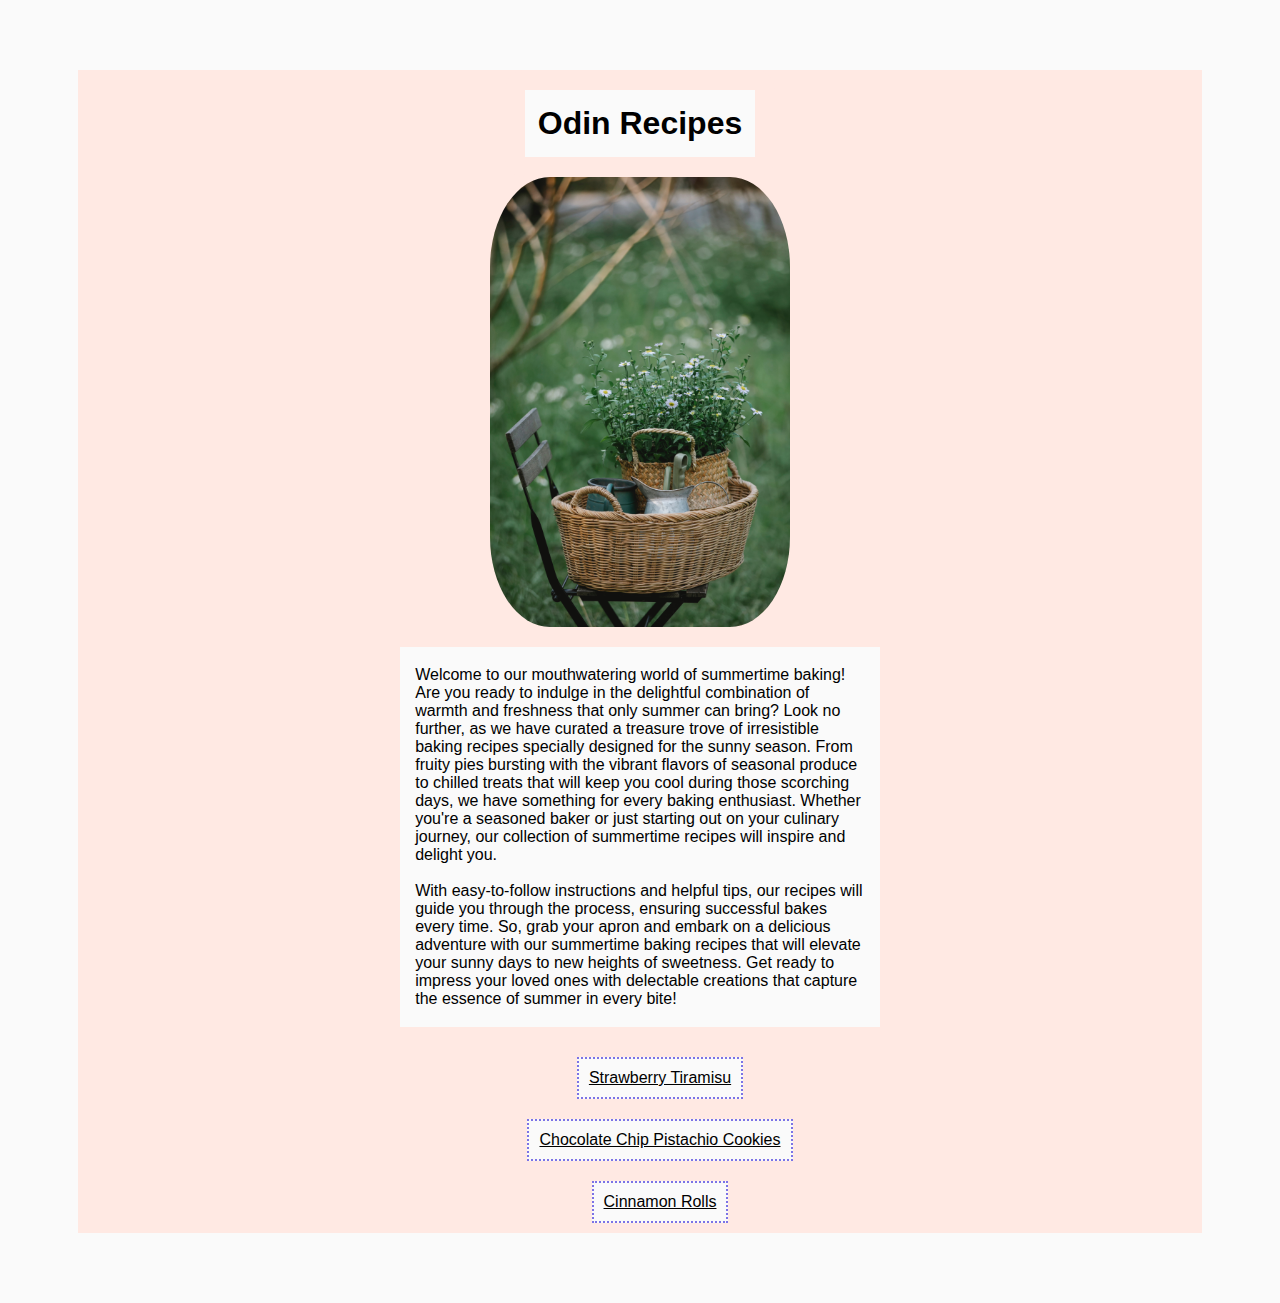
<file: index.html>
<!DOCTYPE html>
<html lang="en">
  <head>
    <meta charset="utf-8" />
    <title>Odin Recipes</title>
    <link rel="stylesheet" href="css/style.css" />
  </head>
  <body>
    <div class="content">
      <h1 class="title">Odin Recipes</h1>
      <img class="image" src="./img/summertime.jpg" alt="summertime vibes" />
      <div class="description">
        <p>
          Welcome to our mouthwatering world of summertime baking! Are you ready
          to indulge in the delightful combination of warmth and freshness that
          only summer can bring? Look no further, as we have curated a treasure
          trove of irresistible baking recipes specially designed for the sunny
          season. From fruity pies bursting with the vibrant flavors of seasonal
          produce to chilled treats that will keep you cool during those
          scorching days, we have something for every baking enthusiast. Whether
          you're a seasoned baker or just starting out on your culinary journey,
          our collection of summertime recipes will inspire and delight you.
          <br />
          <br />
          With easy-to-follow instructions and helpful tips, our recipes will
          guide you through the process, ensuring successful bakes every time.
          So, grab your apron and embark on a delicious adventure with our
          summertime baking recipes that will elevate your sunny days to new
          heights of sweetness. Get ready to impress your loved ones with
          delectable creations that capture the essence of summer in every bite!
        </p>
      </div>
      <div class="list">
        <ul>
          <li>
            <a href="recipes/strawberry-tiramisu.html">Strawberry Tiramisu</a>
          </li>
          <li>
            <a href="recipes/chocolate-chip-pistachio-cookie.html"
              >Chocolate Chip Pistachio Cookies</a
            >
          </li>
          <li>
            <a href="recipes/cinnamon-rolls.html">Cinnamon Rolls</a>
          </li>
        </ul>
      </div>
    </div>
  </body>
</html>
</file>
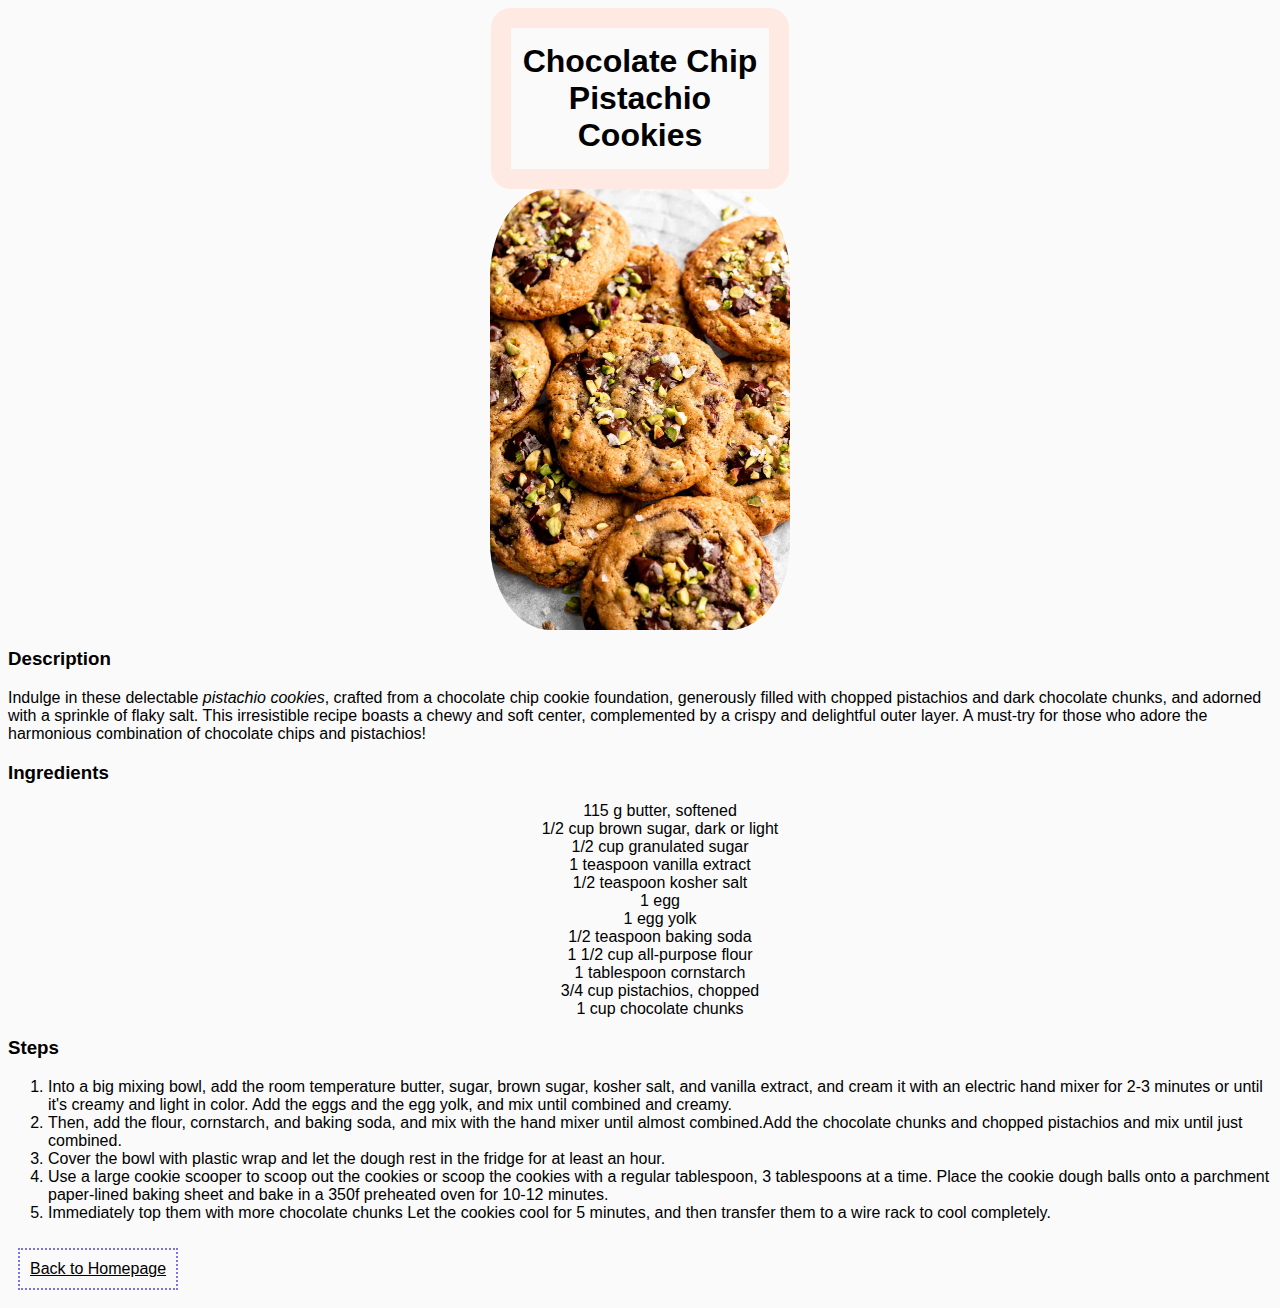
<file: recipes/chocolate-chip-pistachio-cookie.html>
<!DOCTYPE html>
<html lang="en">
  <head>
    <meta charset="utf-8" />
    <title>Chocolate Chip Pistachio Cookies</title>
    <link rel="stylesheet" href="../css/style.css" />
  </head>
  <body>
    <h1 class="title">Chocolate Chip Pistachio Cookies</h1>
    <img
      class="image"
      src="../img/chocolate-chip-pistachio-cookie.jpeg"
      alt="Delicious Chocolate Chip Pistachio Cookies"
    />
    <h3>Description</h3>
    <p>
      Indulge in these delectable <em>pistachio cookies</em>, crafted from a
      chocolate chip cookie foundation, generously filled with chopped
      pistachios and dark chocolate chunks, and adorned with a sprinkle of flaky
      salt. This irresistible recipe boasts a chewy and soft center,
      complemented by a crispy and delightful outer layer. A must-try for those
      who adore the harmonious combination of chocolate chips and pistachios!
    </p>
    <h3>Ingredients</h3>
    <ul>
      <li>115 g butter, softened</li>
      <li>1/2 cup brown sugar, dark or light</li>
      <li>1/2 cup granulated sugar</li>
      <li>1 teaspoon vanilla extract</li>
      <li>1/2 teaspoon kosher salt</li>
      <li>1 egg</li>
      <li>1 egg yolk</li>
      <li>1/2 teaspoon baking soda</li>
      <li>1 1/2 cup all-purpose flour</li>
      <li>1 tablespoon cornstarch</li>
      <li>3/4 cup pistachios, chopped</li>
      <li>1 cup chocolate chunks</li>
    </ul>
    <h3>Steps</h3>
    <ol>
      <li>
        Into a big mixing bowl, add the room temperature butter, sugar, brown
        sugar, kosher salt, and vanilla extract, and cream it with an electric
        hand mixer for 2-3 minutes or until it's creamy and light in color. Add
        the eggs and the egg yolk, and mix until combined and creamy.
      </li>
      <li>
        Then, add the flour, cornstarch, and baking soda, and mix with the hand
        mixer until almost combined.Add the chocolate chunks and chopped
        pistachios and mix until just combined.
      </li>
      <li>
        Cover the bowl with plastic wrap and let the dough rest in the fridge
        for at least an hour.
      </li>
      <li>
        Use a large cookie scooper to scoop out the cookies or scoop the cookies
        with a regular tablespoon, 3 tablespoons at a time. Place the cookie
        dough balls onto a parchment paper-lined baking sheet and bake in a 350f
        preheated oven for 10-12 minutes.
      </li>
      <li>
        Immediately top them with more chocolate chunks Let the cookies cool for
        5 minutes, and then transfer them to a wire rack to cool completely.
      </li>
    </ol>
    <a href="../index.html">Back to Homepage</a>
  </body>
</html>
</file>
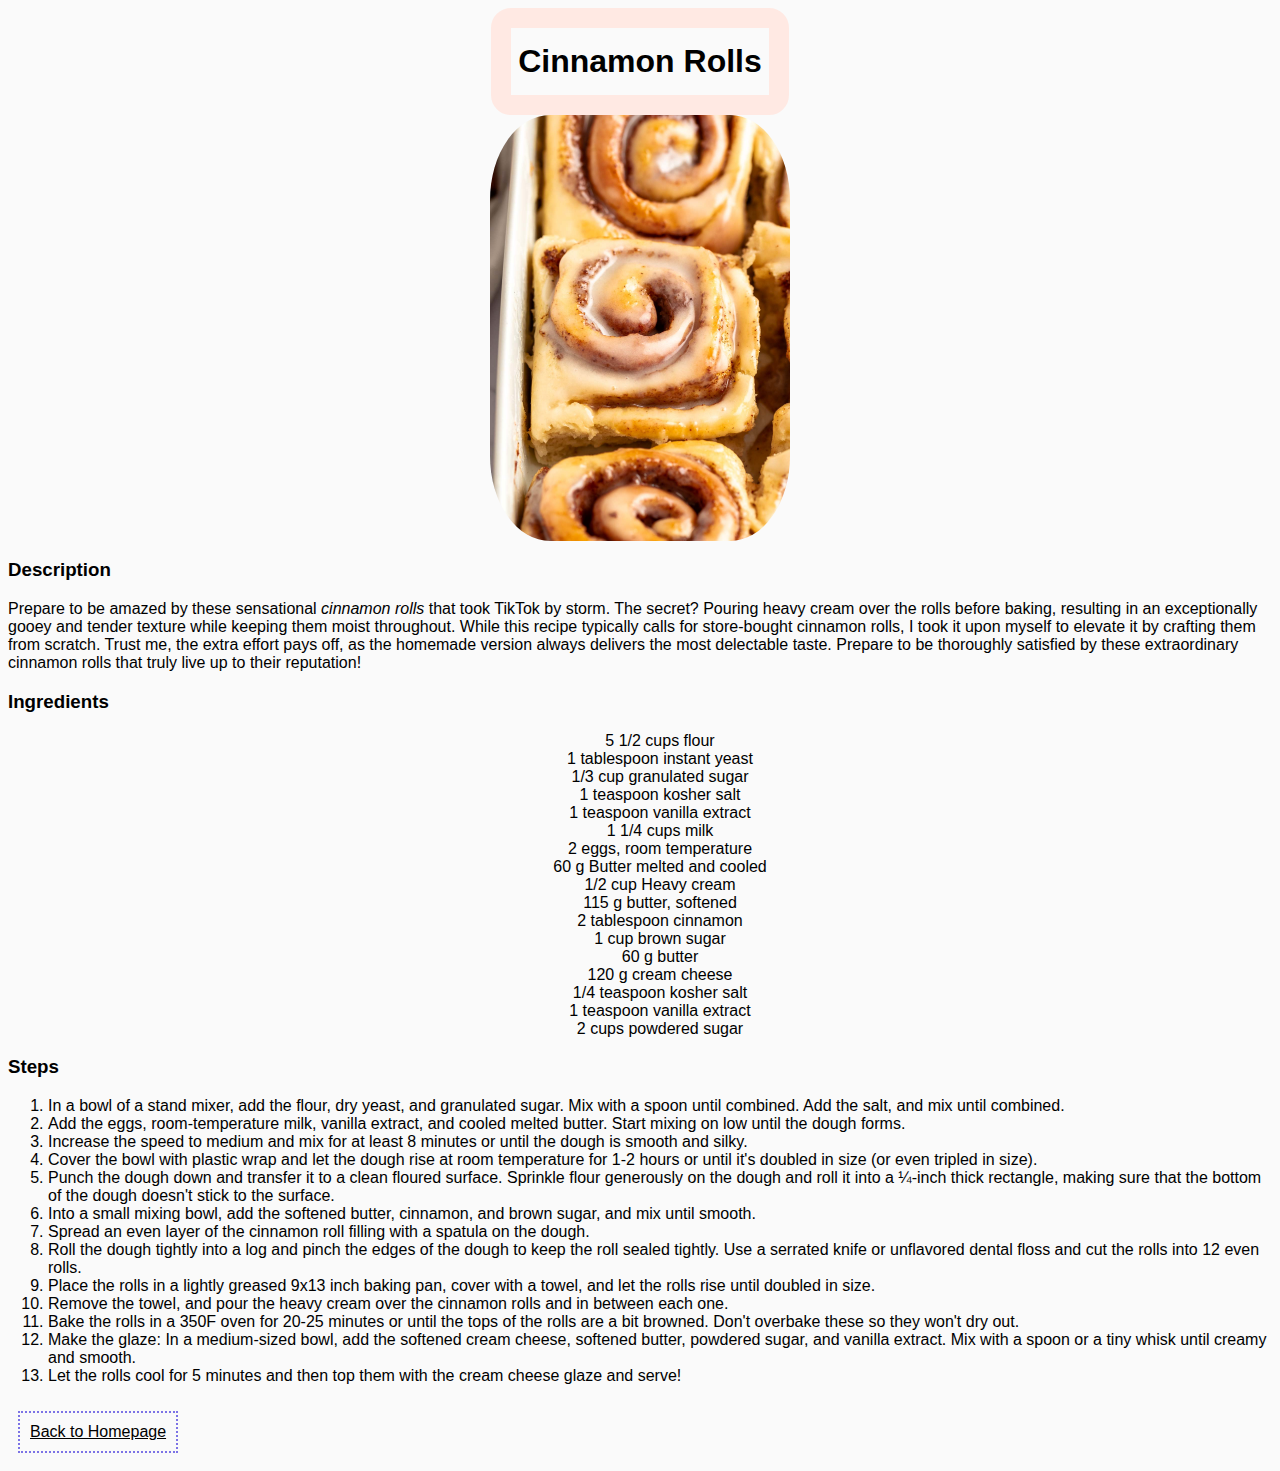
<file: recipes/cinnamon-rolls.html>
<!DOCTYPE html>
<html lang="en">
  <head>
    <meta charset="UTF-8" />
    <title>Cinnamon Rolls</title>
    <link rel="stylesheet" href="../css/style.css" />
  </head>
  <body>
    <h1 class="title">Cinnamon Rolls</h1>
    <img
      class="image"
      src="../img/cinnamon-rolls.jpeg"
      alt="Yummy cinnamon rolls"
    />
    <h3>Description</h3>
    <p>
      Prepare to be amazed by these sensational <em>cinnamon rolls</em> that
      took TikTok by storm. The secret? Pouring heavy cream over the rolls
      before baking, resulting in an exceptionally gooey and tender texture
      while keeping them moist throughout. While this recipe typically calls for
      store-bought cinnamon rolls, I took it upon myself to elevate it by
      crafting them from scratch. Trust me, the extra effort pays off, as the
      homemade version always delivers the most delectable taste. Prepare to be
      thoroughly satisfied by these extraordinary cinnamon rolls that truly live
      up to their reputation!
    </p>
    <h3>Ingredients</h3>
    <ul>
      <li>5 1/2 cups flour</li>
      <li>1 tablespoon instant yeast</li>
      <li>1/3 cup granulated sugar</li>
      <li>1 teaspoon kosher salt</li>
      <li>1 teaspoon vanilla extract</li>
      <li>1 1/4 cups milk</li>
      <li>2 eggs, room temperature</li>
      <li>60 g Butter melted and cooled</li>
      <li>1/2 cup Heavy cream</li>
      <li>115 g butter, softened</li>
      <li>2 tablespoon cinnamon</li>
      <li>1 cup brown sugar</li>
      <li>60 g butter</li>
      <li>120 g cream cheese</li>
      <li>1/4 teaspoon kosher salt</li>
      <li>1 teaspoon vanilla extract</li>
      <li>2 cups powdered sugar</li>
    </ul>
    <h3>Steps</h3>
    <ol>
      <li>
        In a bowl of a stand mixer, add the flour, dry yeast, and granulated
        sugar. Mix with a spoon until combined. Add the salt, and mix until
        combined.
      </li>
      <li>
        Add the eggs, room-temperature milk, vanilla extract, and cooled melted
        butter. Start mixing on low until the dough forms.
      </li>
      <li>
        Increase the speed to medium and mix for at least 8 minutes or until the
        dough is smooth and silky.
      </li>
      <li>
        Cover the bowl with plastic wrap and let the dough rise at room
        temperature for 1-2 hours or until it&#39;s doubled in size (or even
        tripled in size).
      </li>
      <li>
        Punch the dough down and transfer it to a clean floured surface.
        Sprinkle flour generously on the dough and roll it into a ¼-inch thick
        rectangle, making sure that the bottom of the dough doesn&#39;t stick to
        the surface.
      </li>
      <li>
        Into a small mixing bowl, add the softened butter, cinnamon, and brown
        sugar, and mix until smooth.
      </li>
      <li>
        Spread an even layer of the cinnamon roll filling with a spatula on the
        dough.
      </li>
      <li>
        Roll the dough tightly into a log and pinch the edges of the dough to
        keep the roll sealed tightly. Use a serrated knife or unflavored dental
        floss and cut the rolls into 12 even rolls.
      </li>
      <li>
        Place the rolls in a lightly greased 9x13 inch baking pan, cover with a
        towel, and let the rolls rise until doubled in size.
      </li>
      <li>
        Remove the towel, and pour the heavy cream over the cinnamon rolls and
        in between each one.
      </li>
      <li>
        Bake the rolls in a 350F oven for 20-25 minutes or until the tops of the
        rolls are a bit browned. Don't overbake these so they won't dry out.
      </li>
      <li>
        Make the glaze: In a medium-sized bowl, add the softened cream cheese,
        softened butter, powdered sugar, and vanilla extract. Mix with a spoon
        or a tiny whisk until creamy and smooth.
      </li>
      <li>
        Let the rolls cool for 5 minutes and then top them with the cream cheese
        glaze and serve!
      </li>
    </ol>
    <a href="../index.html">Back to Homepage</a>
  </body>
</html>
</file>
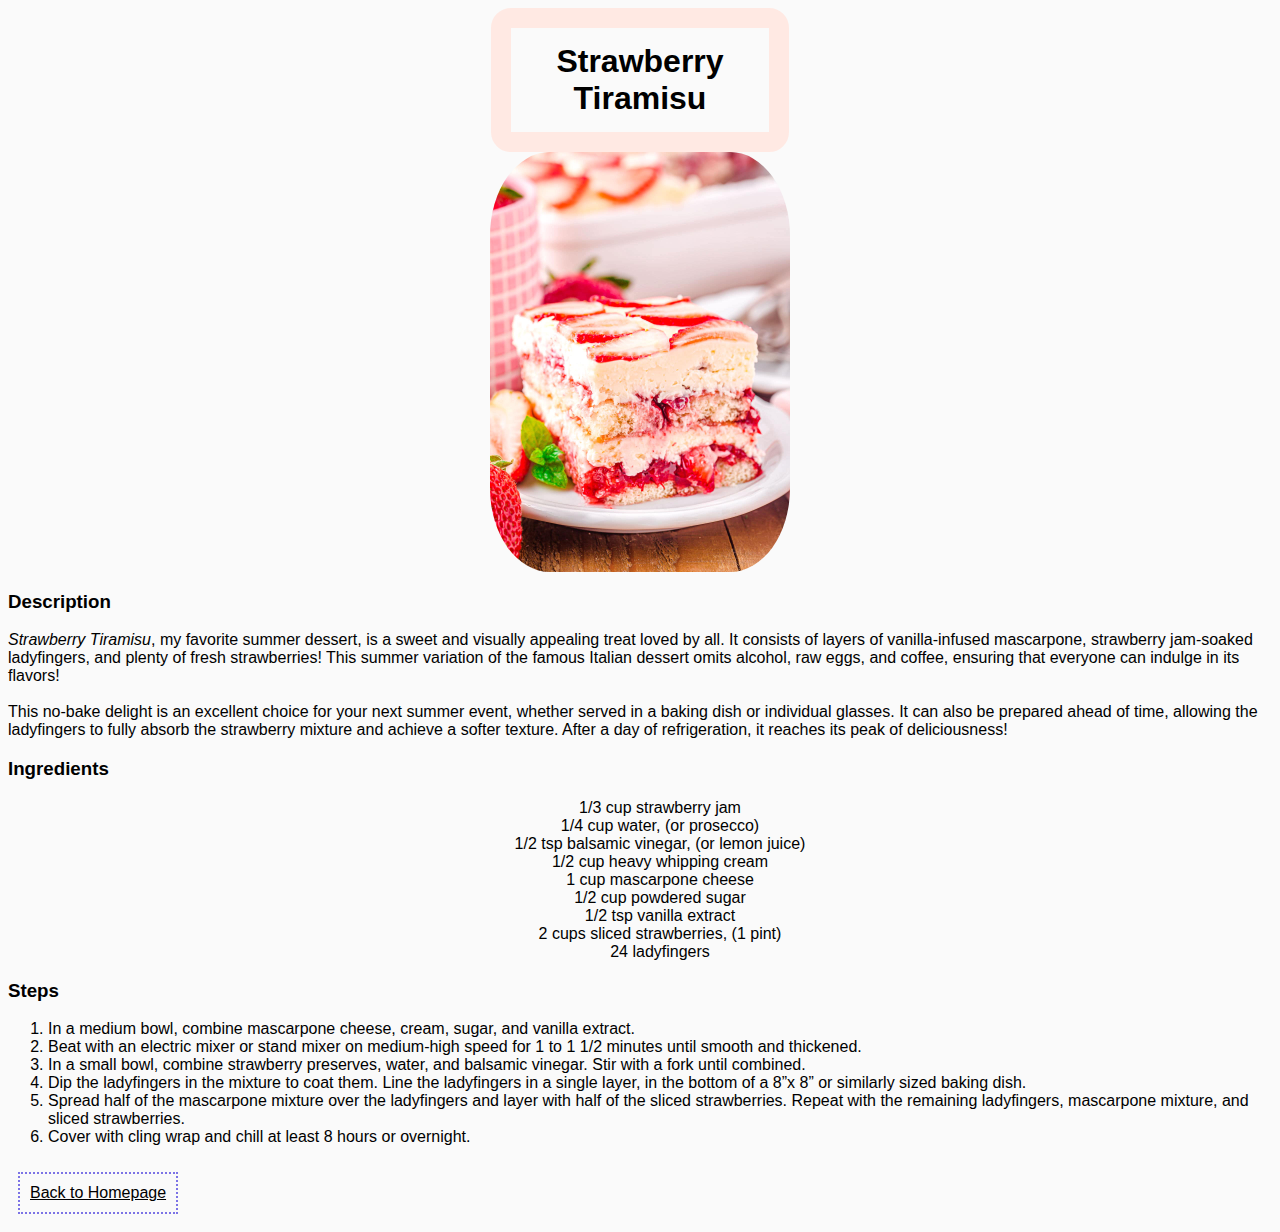
<file: recipes/strawberry-tiramisu.html>
<!DOCTYPE html>
<html lang="en">
  <head>
    <meta charset="utf-8" />
    <title>Strawberry Tiramisu</title>
    <link rel="stylesheet" href="../css/style.css" />
  </head>
  <body>
    <h1 class="title">Strawberry Tiramisu</h1>
    <img
      class="image"
      src="../img/strawberry-tiramisu.jpeg"
      alt="Slice of Strawberry Tiramisu"
    />
    <h3>Description</h3>
    <p>
      <em>Strawberry Tiramisu</em>, my favorite summer dessert, is a sweet and
      visually appealing treat loved by all. It consists of layers of
      vanilla-infused mascarpone, strawberry jam-soaked ladyfingers, and plenty
      of fresh strawberries! This summer variation of the famous Italian dessert
      omits alcohol, raw eggs, and coffee, ensuring that everyone can indulge in
      its flavors!
      <br />
      <br />
      This no-bake delight is an excellent choice for your next summer event,
      whether served in a baking dish or individual glasses. It can also be
      prepared ahead of time, allowing the ladyfingers to fully absorb the
      strawberry mixture and achieve a softer texture. After a day of
      refrigeration, it reaches its peak of deliciousness!
    </p>
    <h3>Ingredients</h3>
    <ul>
      <li>1/3 cup strawberry jam</li>
      <li>1/4 cup water, (or prosecco)</li>
      <li>1/2 tsp balsamic vinegar, (or lemon juice)</li>
      <li>1/2 cup heavy whipping cream</li>
      <li>1 cup mascarpone cheese</li>
      <li>1/2 cup powdered sugar</li>
      <li>1/2 tsp vanilla extract</li>
      <li>2 cups sliced strawberries, (1 pint)</li>
      <li>24 ladyfingers</li>
    </ul>
    <h3>Steps</h3>
    <ol>
      <li>
        In a medium bowl, combine mascarpone cheese, cream, sugar, and vanilla
        extract.
      </li>
      <li>
        Beat with an electric mixer or stand mixer on medium-high speed for 1 to
        1 1/2 minutes until smooth and thickened.
      </li>
      <li>
        In a small bowl, combine strawberry preserves, water, and balsamic
        vinegar. Stir with a fork until combined.
      </li>
      <li>
        Dip the ladyfingers in the mixture to coat them. Line the ladyfingers in
        a single layer, in the bottom of a 8”x 8” or similarly sized baking
        dish.
      </li>
      <li>
        Spread half of the mascarpone mixture over the ladyfingers and layer
        with half of the sliced strawberries. Repeat with the remaining
        ladyfingers, mascarpone mixture, and sliced strawberries.
      </li>
      <li>Cover with cling wrap and chill at least 8 hours or overnight.</li>
    </ol>
    <a href="../index.html">Back to Homepage</a>
  </body>
</html>
</file>
<file: css/style.css>
body {
  background-color: #fafafa;
  font-family: Helvetica, Arial, sans-serif;
  box-sizing: border-box;
}
div.content {
  background-color: #ffe9e3;
  margin: 0 auto;
  width: auto;
  height: auto;
  margin-bottom: 70px;
  margin-top: 70px;
  margin-left: 70px;
  margin-right: 70px;
}
.title {
  text-align: center;
  border-radius: 20px;
}
h1.title {
  background-color: #fafafa;
  padding: 15px 3px;
  margin: 0 auto;
  width: 20%;
  border: 20px solid #ffe9e3;
}
img,
.image {
  width: 300px;
  height: auto;
  margin: 0 auto;
  display: block;
  border-radius: 20%;
}
div.description {
  background-color: #fafafa;
  padding: 3px 15px;
  margin: 0 auto;
  width: 40%;
  border: 20px solid #ffe9e3;
}
ul {
  list-style-type: none;
  width: 300px;
  margin: 0 auto;
  text-align: center;
}
a {
  display: inline-block;
  background-color: #fafafa;
  padding: 10px;
  margin: 10px;
  border: 2px dotted #7c73e6;
  text-align: center;
  color: black;
}

a:hover {
  background-color: #7c73e6;
}
</file>
